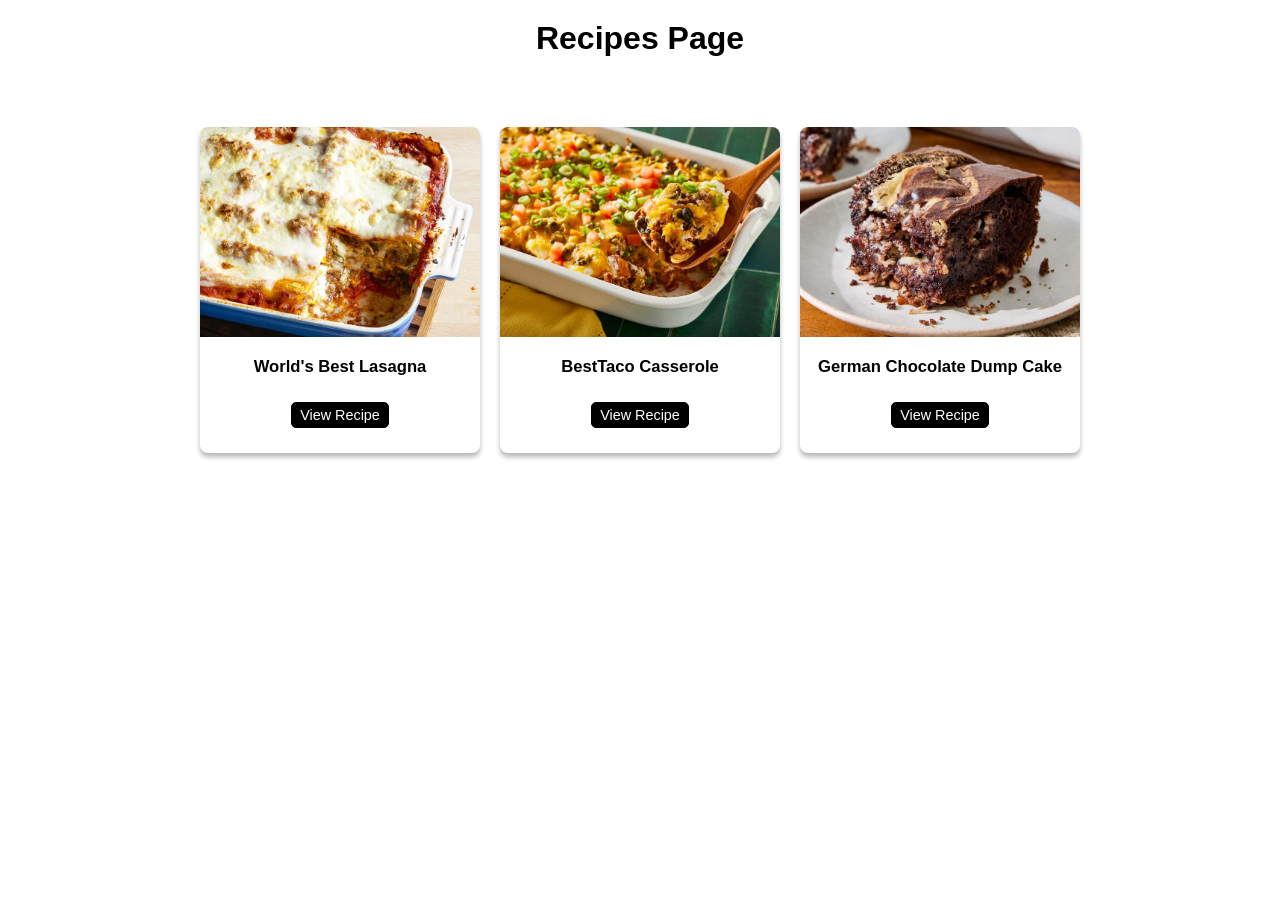
<file: index.html>
<!DOCTYPE html>
<html lang="en">
<head>
    <meta charset="UTF-8">
    <meta name="viewport" content="width=device-width, initial-scale=1.0">
    <link rel="stylesheet" href="./src/css/home.css">
    <title>Odin Recipes</title>
</head>
<body>
    <main class="home-container">
        <h1 class="home-heading">Recipes Page</h1>
        <ul class="recipes-list">
            <li class="recipes-cards">
                <img class="recipe-img" src="./src/images/lasagna/lasagna.jpg" alt="a dish of lasagna">
                <h2>World's Best Lasagna</h2>
                <a href="./recipes/lasagna.html" class="recipes">View Recipe</a>
            </li>
            <li class="recipes-cards">
                <img class="recipe-img" src="./src/images/tacoCasserole/tacoCarroset.jpg" alt="a dish of taco">
                <h2>BestTaco Casserole</h2>
                <a href="./recipes/BestTacoCasserole.html" class="recipes">View Recipe</a>
            </li>
            <li class="recipes-cards">
                <img class="recipe-img" src="./src/images/germanChocolate/germanChocolate.jpg" alt="a pice of chocolate cake">
                <h2>German Chocolate Dump Cake</h2>
                <a href="./recipes/GermanChocolateDumpCake.html" class="recipes">View Recipe</a>
            </li>
        </ul>
    </main>
</body>
</html>
</file>
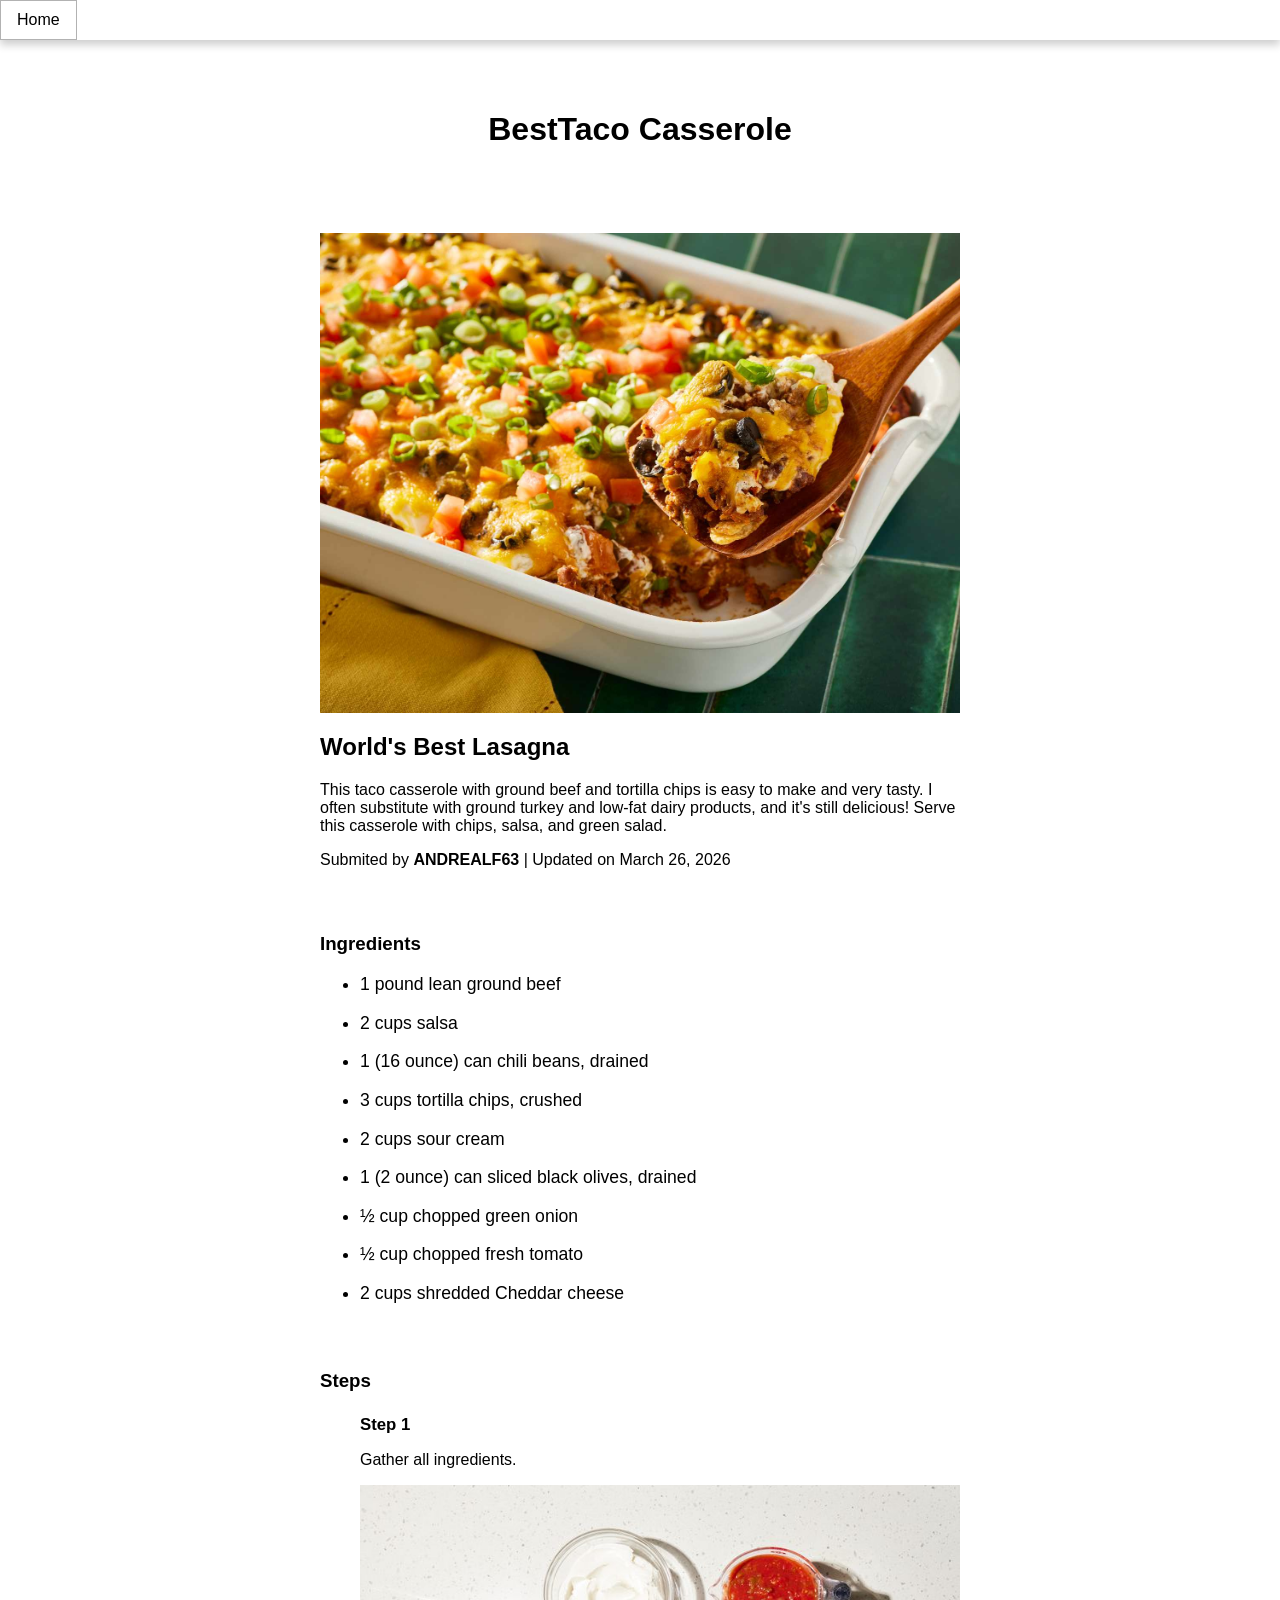
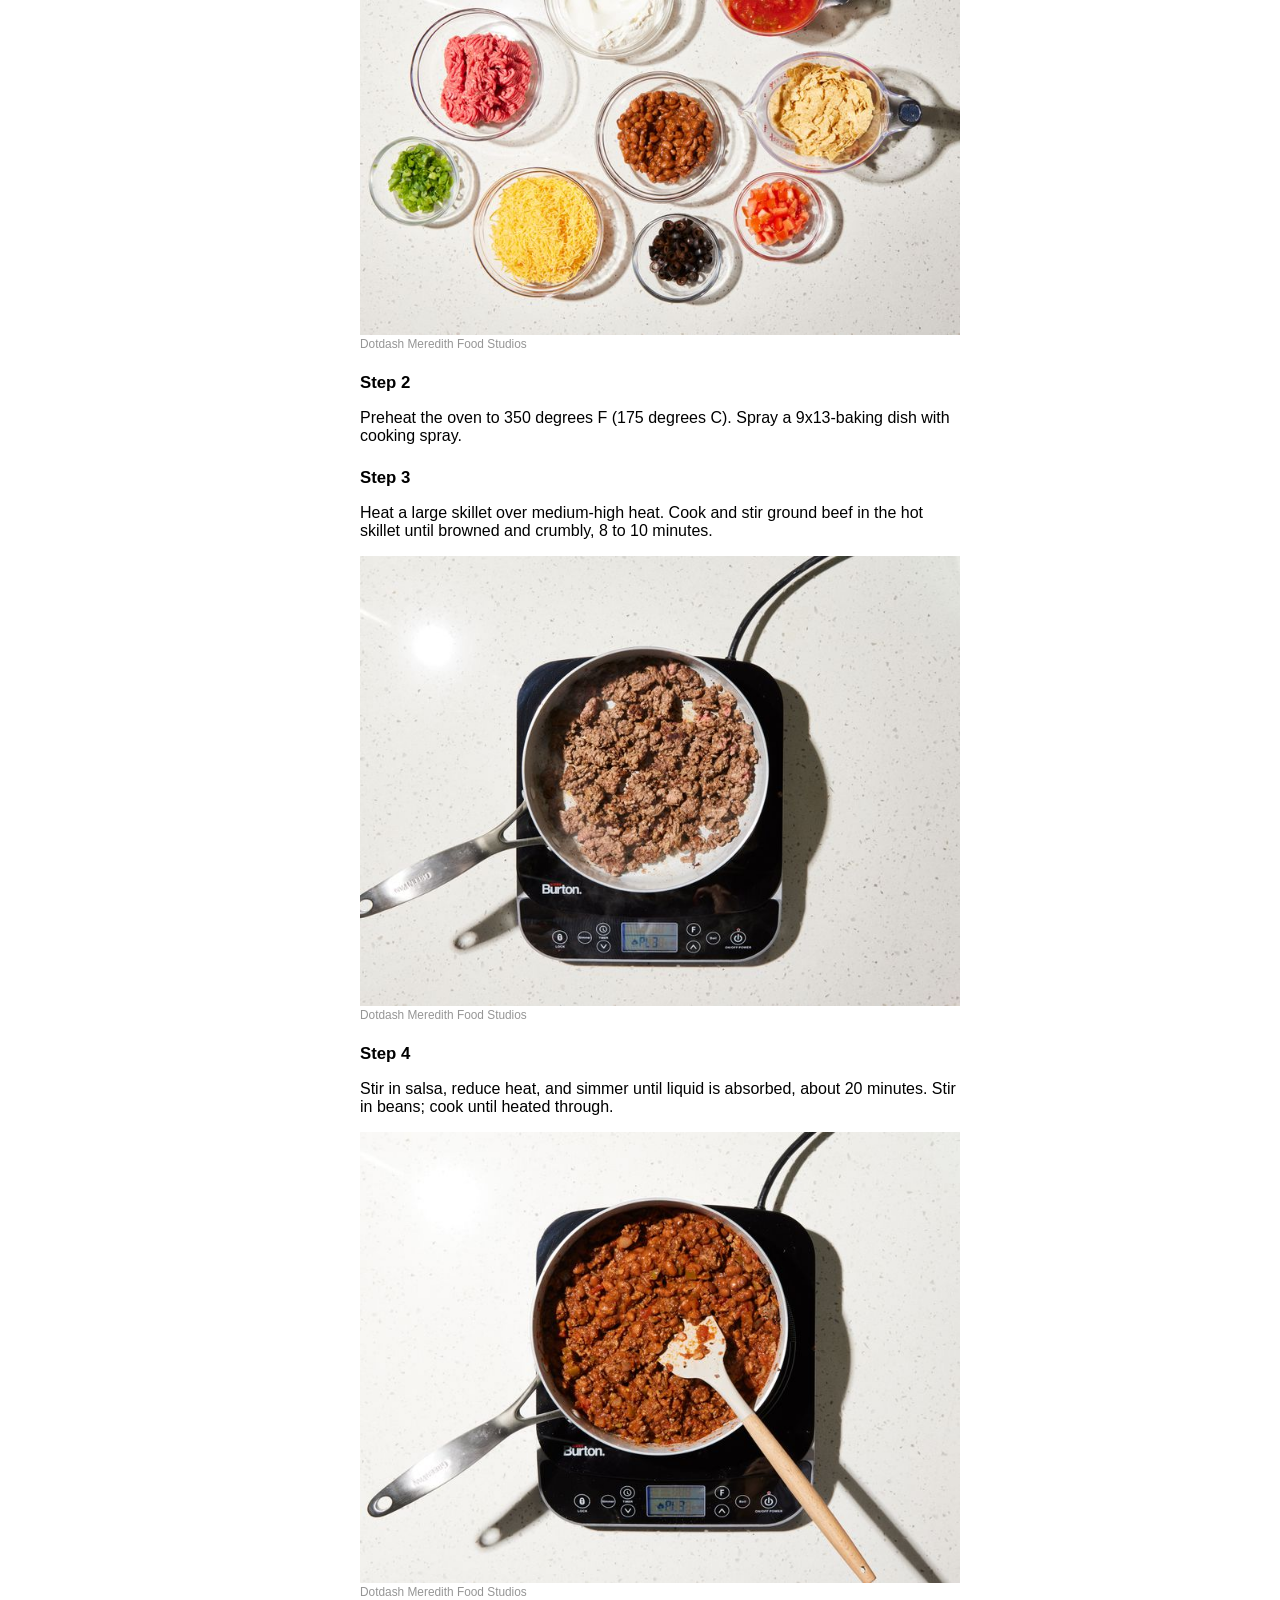
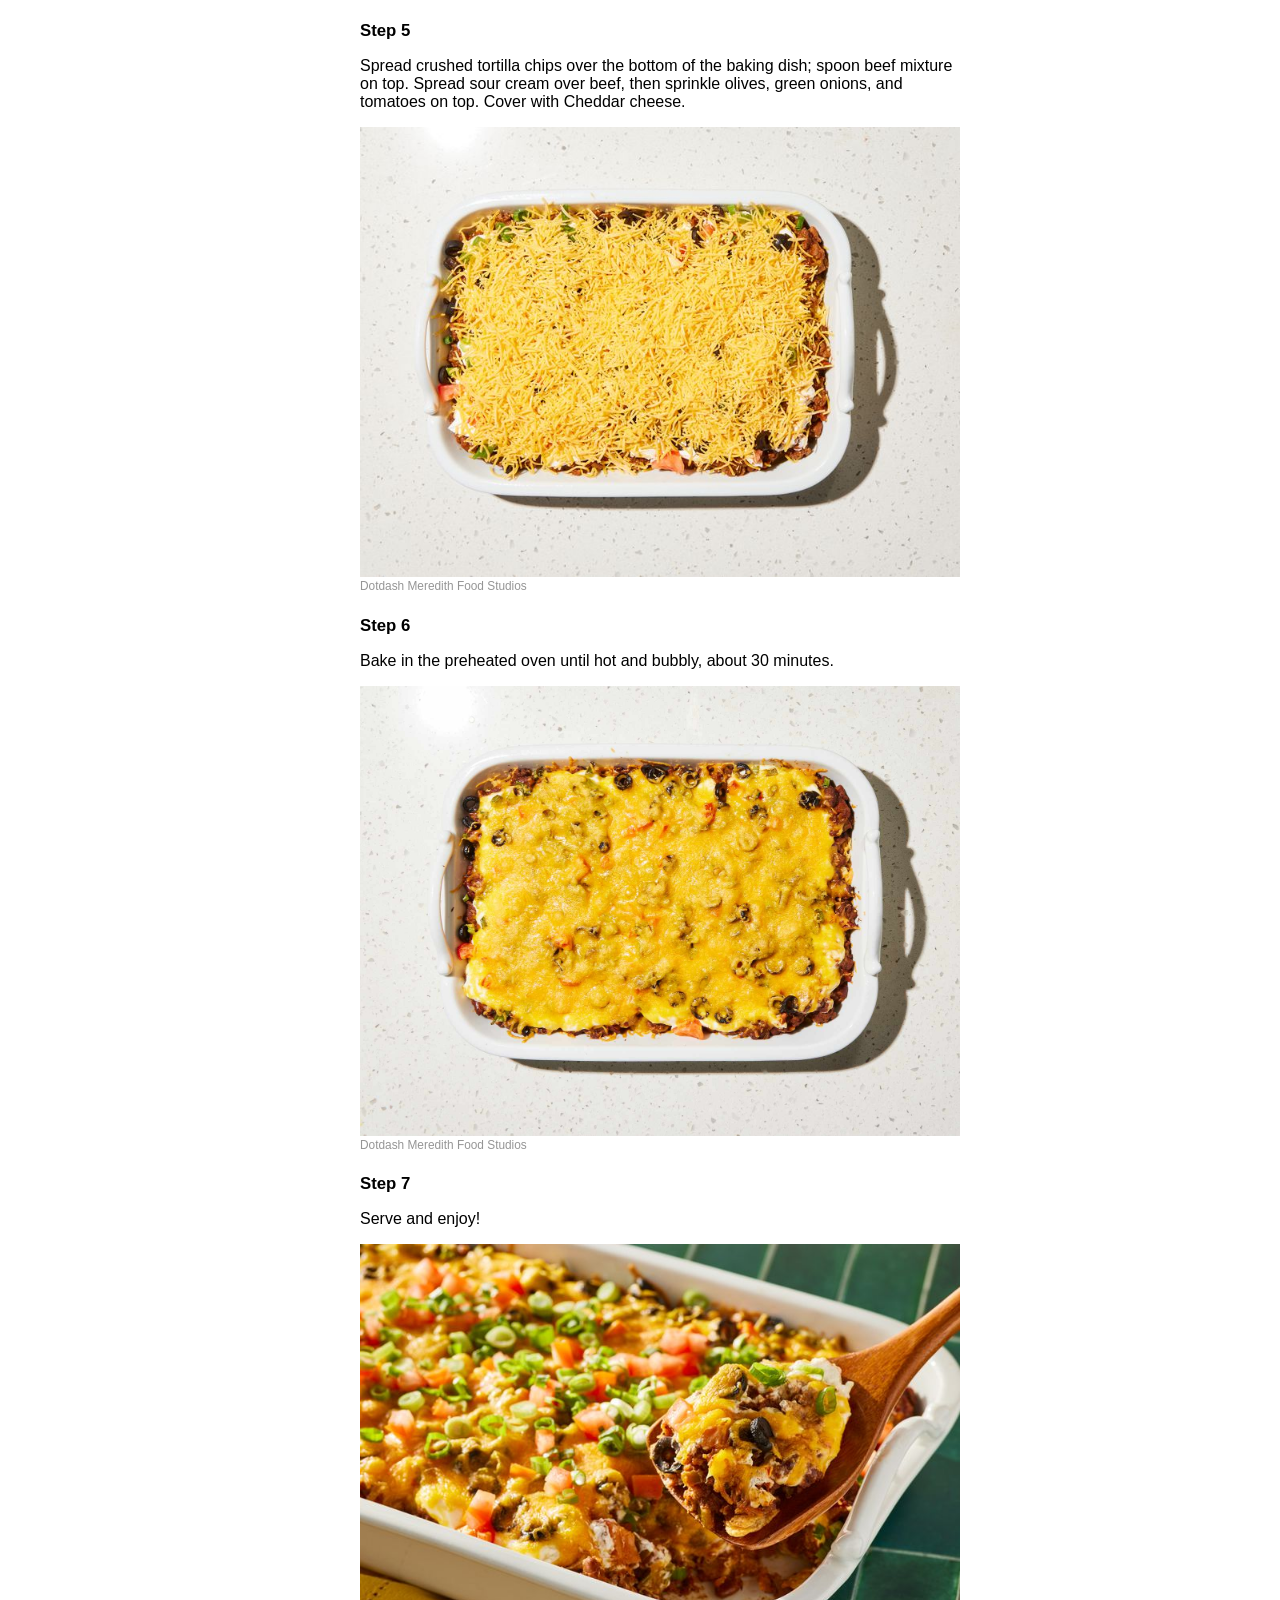
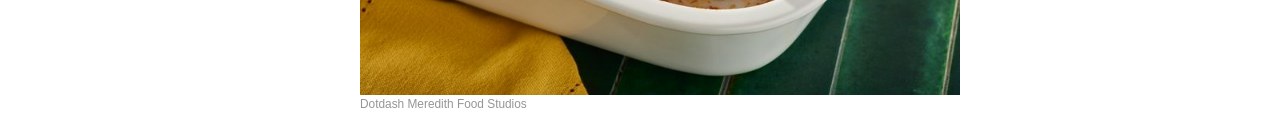
<file: recipes/BestTacoCasserole.html>
<!DOCTYPE html>
<html lang="en">
<head>
    <meta charset="UTF-8">
    <meta name="viewport" content="width=device-width, initial-scale=1.0">
    <link rel="stylesheet" href="../src/css/recipes.css">
    <title>Document</title>
</head>
<body>
    <nav><a class="a-header" href="../index.html" class="home">Home</a></nav>
    <main class="container">
        <header>
            <h1>BestTaco Casserole</h1>
            <img src="../src/images/tacoCasserole/tacoCarroset.jpg" alt="a dish of taco">
            <h2>World's Best Lasagna</h2>
            <p>This taco casserole with ground beef and tortilla chips is easy to make and very tasty. I often substitute with ground turkey and low-fat dairy products, and it's still delicious! Serve this casserole with chips, salsa, and green salad.</p>
            <p>Submited by <span class="author"><strong>ANDREALF63</strong></span> | <span class="date">Updated on March 26, 2026
</span></p>
        </header>
        <section class="ingredients-section">
            <h3 class="ingredients">Ingredients</h3>
            <ul class="ingredient-list">
                <li class="ingredient-item">
                    <p>1 pound lean ground beef</p>
                </li>
                <li class="ingredient-item">
                    <p>2 cups salsa</p>
                </li>
                <li class="ingredient-item">
                    <p>1 (16 ounce) can chili beans, drained</p>
                </li>
                <li class="ingredient-item">
                    <p>3 cups tortilla chips, crushed</p>
                </li>
                <li class="ingredient-item">
                    <p>2 cups sour cream</p>
                </li>
                <li class="ingredient-item">
                    <p>1 (2 ounce) can sliced black olives, drained</p>
                </li>
                <li class="ingredient-item">
                    <p>½ cup chopped green onion</p>
                </li>
                <li class="ingredient-item">
                    <p>½ cup chopped fresh tomato</p>
                </li>
                <li class="ingredient-item">
                    <p>2 cups shredded Cheddar cheese</p>
                </li>
            </ul>
        </section>
        <section class="making">
            <h3>Steps</h3>
            <ol class="steps-list">
                <li class="steps-items">
                    <h4>Step 1</h4>
                    <p>Gather all ingredients.</p>
                    <figure>
                        <img src="../src/images/tacoCasserole/steps/step1.jpg" alt="all ingredients each one in his recipient">
                        <figcaption class="image-credits"><small>Dotdash Meredith Food Studios</small></figcaption>
                    </figure>
                </li>
                <li class="steps-items">
                    <h4>Step 2</h4>
                    <p>Preheat the oven to 350 degrees F (175 degrees C). Spray a 9x13-baking dish with cooking spray.</p>
                </li>
                <li class="steps-items">
                    <h4>Step 3</h4>
                    <p>Heat a large skillet over medium-high heat. Cook and stir ground beef in the hot skillet until browned and crumbly, 8 to 10 minutes.</p>
                    <figure>
                        <img src="../src/images/tacoCasserole/steps/step3.jpg" alt="beef being cook">
                        <figcaption class="image-credits"><small>Dotdash Meredith Food Studios</small></figcaption>
                    </figure>
                </li>
                <li class="steps-items">
                    <h4>Step 4</h4>
                    <p>Stir in salsa, reduce heat, and simmer until liquid is absorbed, about 20 minutes. Stir in beans; cook until heated through.</p>
                    <figure>
                        <img src="../src/images/tacoCasserole/steps/step4.jpg" alt="beans being cook">
                        <figcaption class="image-credits"><small>Dotdash Meredith Food Studios</small></figcaption>
                    </figure>
                </li>
                <li class="steps-items">
                    <h4>Step 5</h4>
                    <p>Spread crushed tortilla chips over the bottom of the baking dish; spoon beef mixture on top. Spread sour cream over beef, then sprinkle olives, green onions, and tomatoes on top. Cover with Cheddar cheese.</p>
                    <figure>
                        <img src="../src/images/tacoCasserole/steps/step5.jpg" alt="crushed tortilla chips over the bottom of the baking dish">
                        <figcaption class="image-credits"><small>Dotdash Meredith Food Studios</small></figcaption>
                    </figure>
                </li>
                <li class="steps-items">
                    <h4>Step 6</h4>
                    <p>Bake in the preheated oven until hot and bubbly, about 30 minutes.</p>
                    <figure>
                        <img src="../src/images/tacoCasserole/steps/step6.jpg" alt="a dish of taco done">
                        <figcaption class="image-credits"><small>Dotdash Meredith Food Studios</small></figcaption>
                    </figure>
                </li>
                <li class="steps-items">
                    <h4>Step 7</h4>
                    <p>Serve and enjoy!</p>
                    <figure>
                        <img src="../src/images/tacoCasserole/steps/step7.jpg" alt="a boul with taco">
                        <figcaption class="image-credits"><small>Dotdash Meredith Food Studios</small></figcaption>
                    </figure>
                </li>
            </ol>
        </section>
    </main>
</body>
</html>
</file>
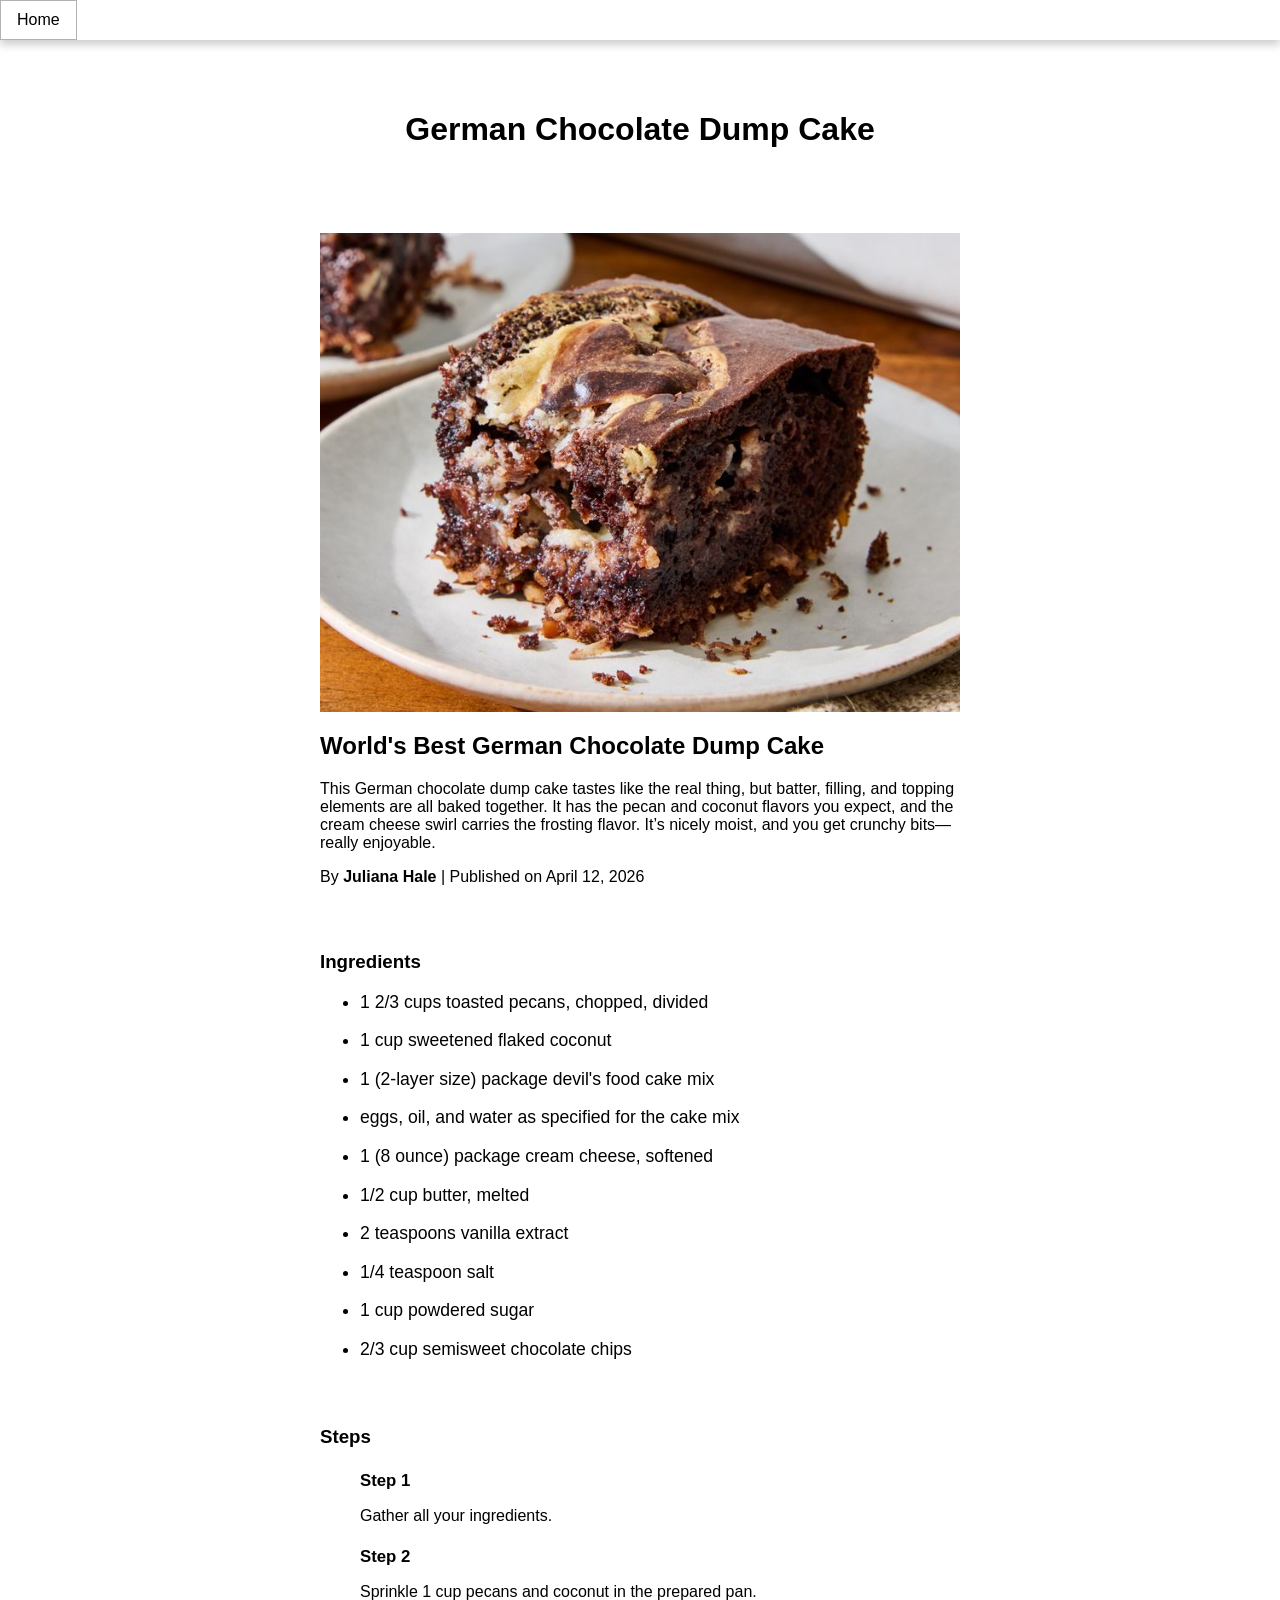
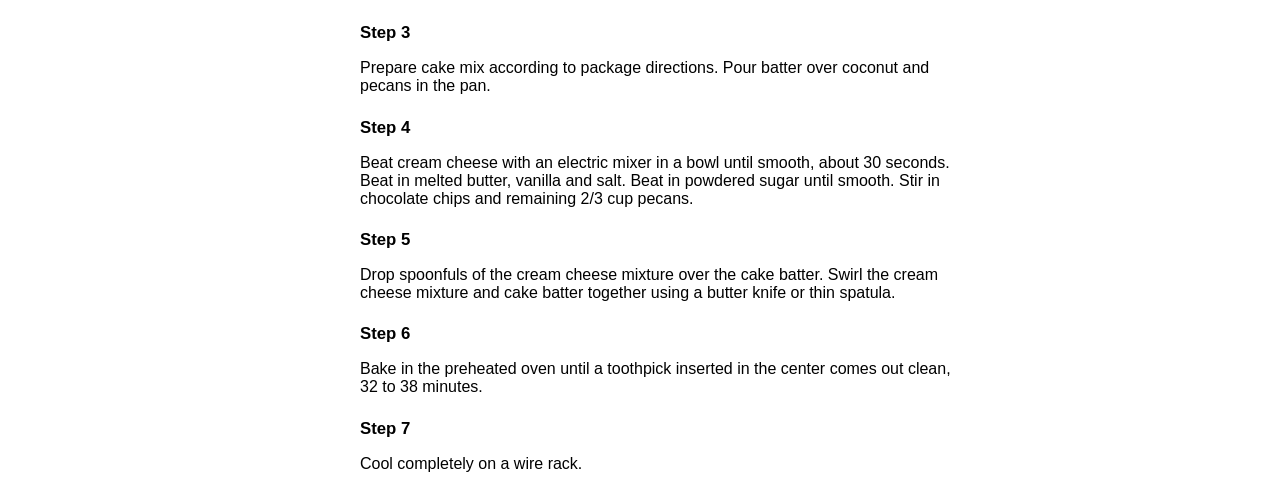
<file: recipes/GermanChocolateDumpCake.html>
<!DOCTYPE html>
<html lang="en">
<head>
    <meta charset="UTF-8">
    <meta name="viewport" content="width=device-width, initial-scale=1.0">
    <link rel="stylesheet" href="../src/css/recipes.css">
    <title>German Chocolate Dump Cake</title>
</head>
<body>
    <nav><a class="a-header" href="../index.html" class="home">Home</a></nav>
    <main class="container">
        <header>
            <h1>German Chocolate Dump Cake</h1>
            <img src="../src/images/germanChocolate/germanChocolate.jpg" alt="a dish of lasagna">
            <h2>World's Best German Chocolate Dump Cake</h2>
            <p>This German chocolate dump cake tastes like the real thing, but batter, filling, and topping elements are all baked together. It has the pecan and coconut flavors you expect, and the cream cheese swirl carries the frosting flavor. It’s nicely moist, and you get crunchy bits—really enjoyable. </p>
            <p>By <span class="author"><strong>Juliana Hale</strong></span> | <span class="date"> Published on April 12, 2026</span></p>
        </header>
        <section class="ingredients-section">
            <h3 class="ingredients">Ingredients</h3>
            <ul class="ingredient-list">
                <li class="ingredient-item">
                    <p>1 2/3 cups toasted pecans, chopped, divided</p>
                </li>
                <li class="ingredient-item">
                    <p>1 cup sweetened flaked coconut</p>
                </li>
                <li class="ingredient-item">
                    <p>1 (2-layer size) package devil's food cake mix</p>
                </li>
                <li class="ingredient-item">
                    <p>eggs, oil, and water as specified for the cake mix</p>
                </li>
                <li class="ingredient-item">
                    <p>1 (8 ounce) package cream cheese, softened</p>
                </li>
                <li class="ingredient-item">
                    <p>1/2 cup butter, melted</p>
                </li>
                <li class="ingredient-item">
                    <p>2 teaspoons vanilla extract</p>
                </li>
                <li class="ingredient-item">
                    <p>1/4 teaspoon salt</p>
                </li>
                <li class="ingredient-item">
                    <p>1 cup powdered sugar</p>
                </li>
                <li class="ingredient-item">
                    <p>2/3 cup semisweet chocolate chips</p>
                </li>
            </ul>
        </section>
        <section class="making">
            <h3>Steps</h3>
            <ol class="steps-list">
                <li class="steps-items">
                    <h4>Step 1</h4>
                    <p>Gather all your ingredients.</p>
                    
                </li>
                <li class="steps-items">
                    <h4>Step 2</h4>
                    <p>Sprinkle 1 cup pecans and coconut in the prepared pan. </p>
                </li>
                <li class="steps-items">
                    <h4>Step 3</h4>
                    <p>Prepare cake mix according to package directions. Pour batter over coconut and pecans in the pan.</p>
                </li>
                <li class="steps-items">
                    <h4>Step 4</h4>
                    <p>Beat cream cheese with an electric mixer in a bowl until smooth, about 30 seconds. Beat in melted butter, vanilla and salt. Beat in powdered sugar until smooth. Stir in chocolate chips and remaining 2/3 cup pecans. </p>
                </li>
                <li class="steps-items">
                    <h4>Step 5</h4>
                    <p>Drop spoonfuls of the cream cheese mixture over the cake batter. Swirl the cream cheese mixture and cake batter together using a butter knife or thin spatula.</p>
                </li>
                <li class="steps-items">
                    <h4>Step 6</h4>
                    <p>Bake in the preheated oven until a toothpick inserted in the center comes out clean, 32 to 38 minutes.</p>
                </li>
                <li class="steps-items">
                    <h4>Step 7</h4>
                    <p>Cool completely on a wire rack. </p>
                </li>
            </ol>
        </section>
    </main>
</body>
</html>
</file>
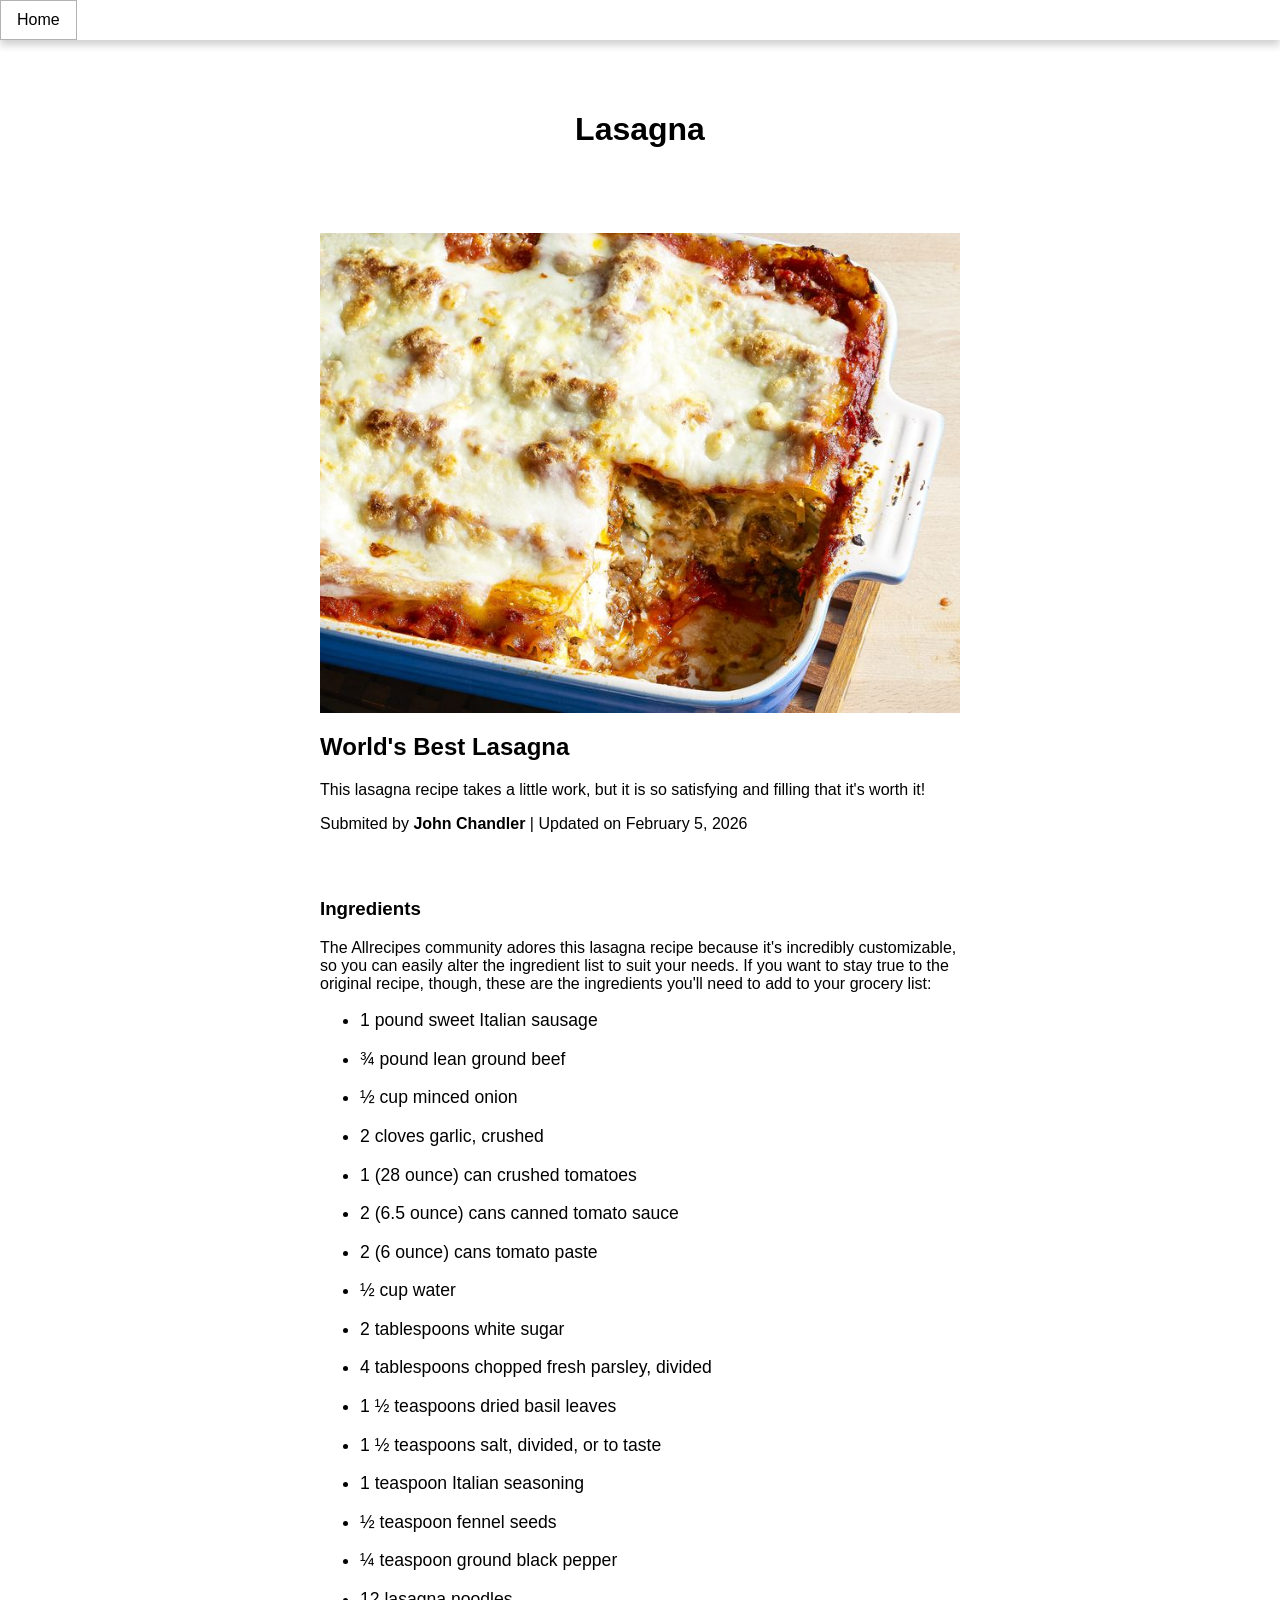
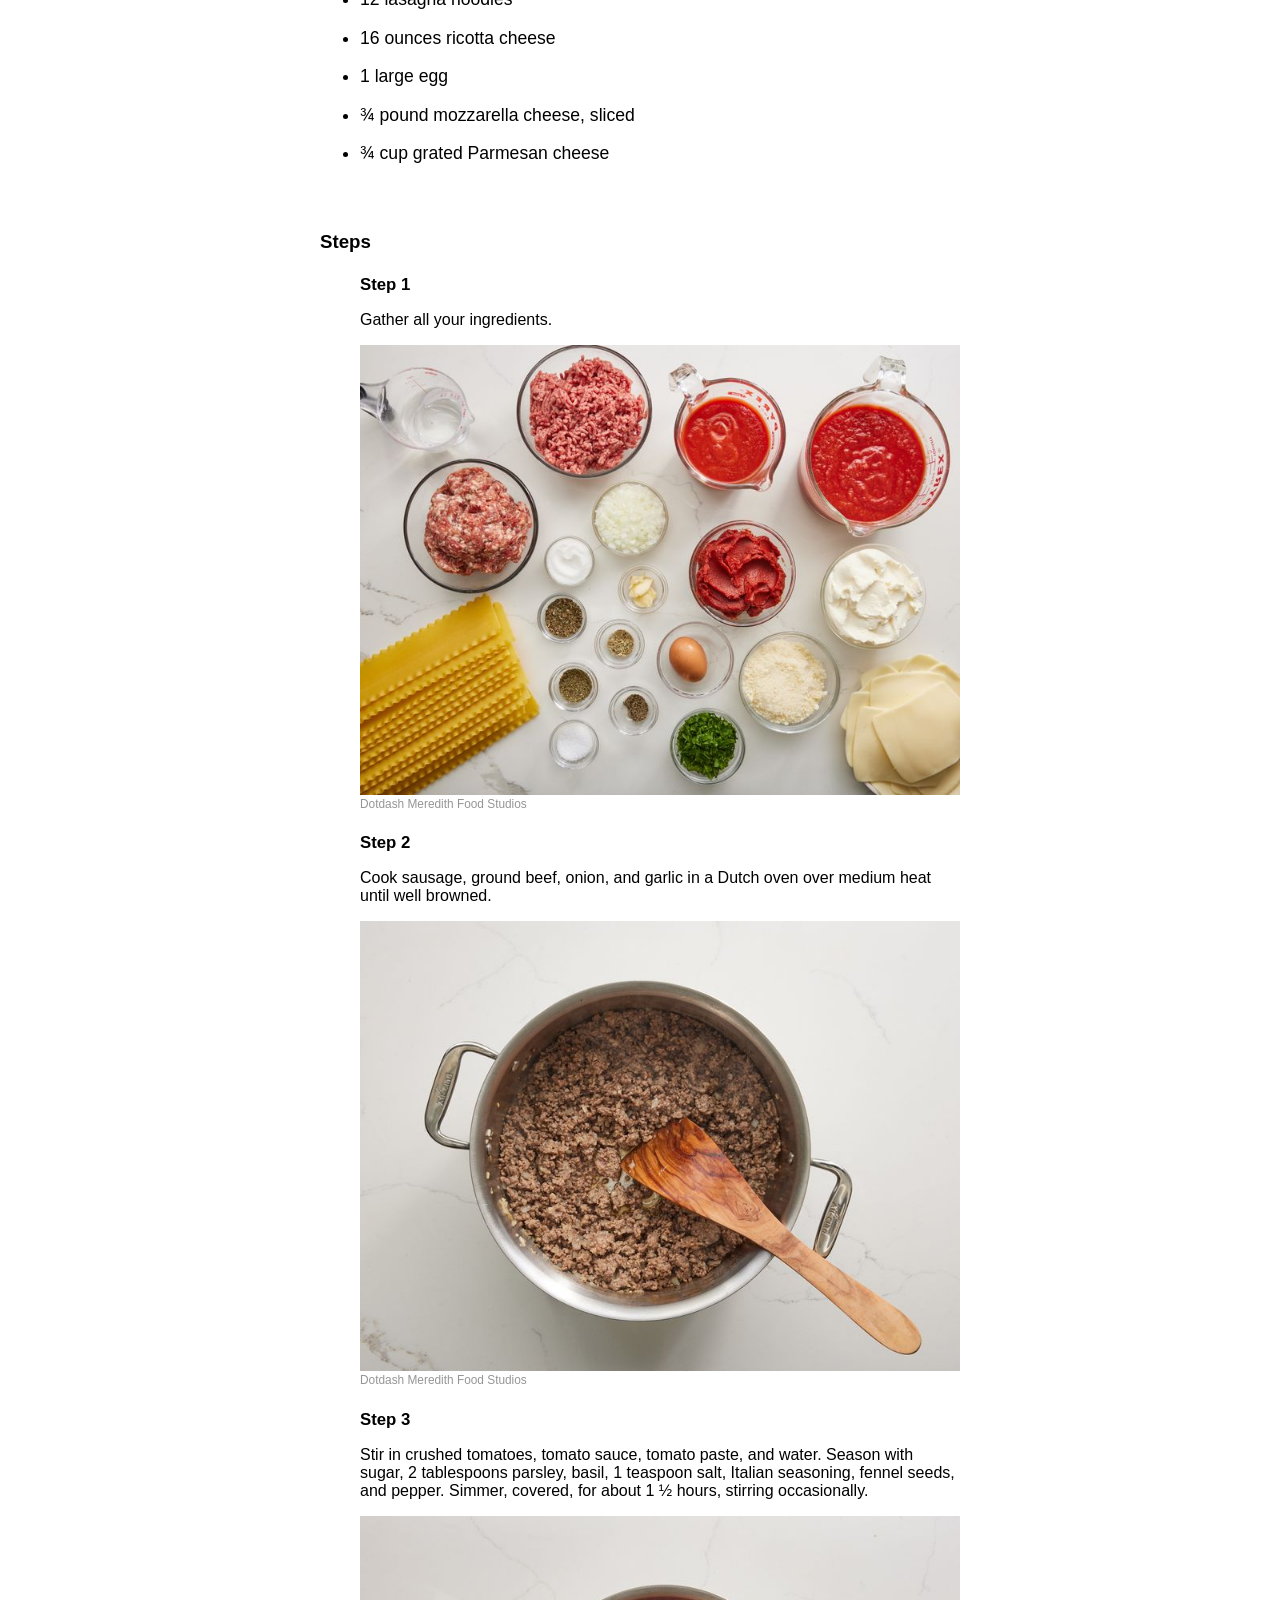
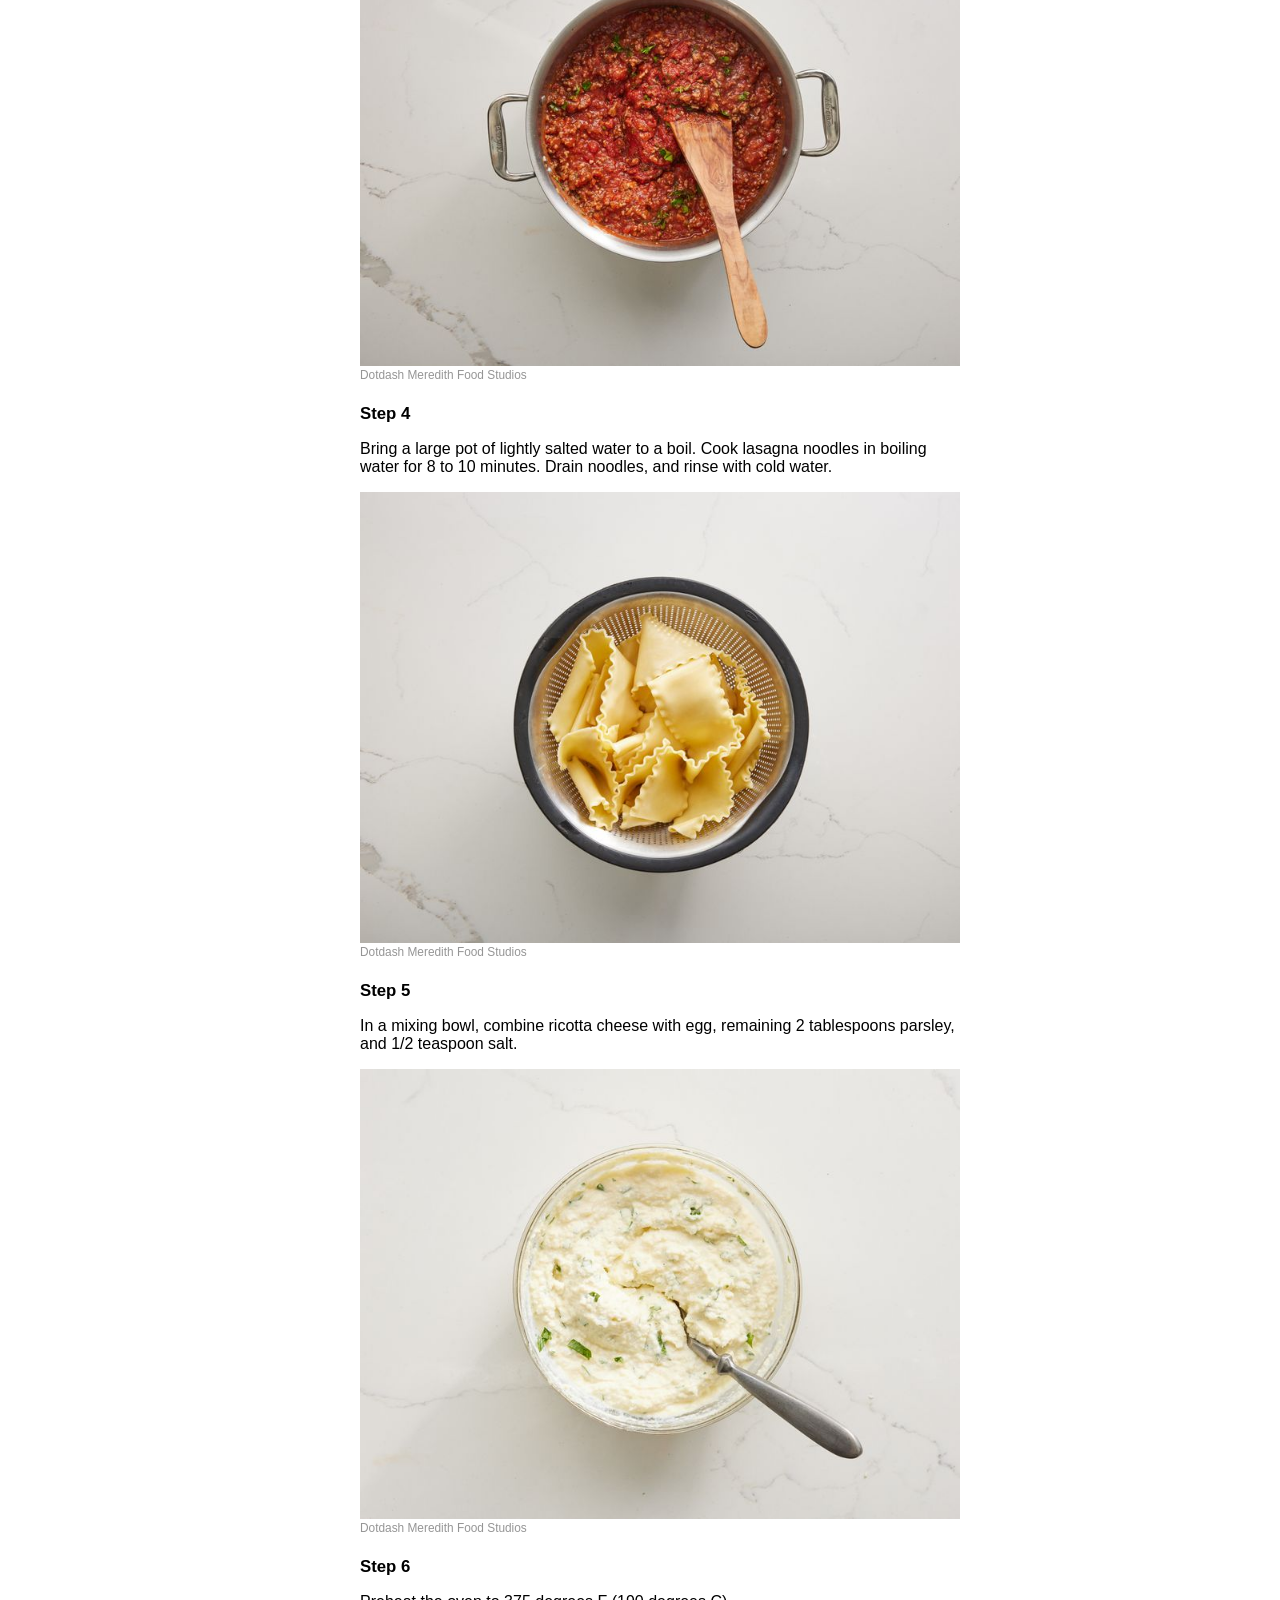
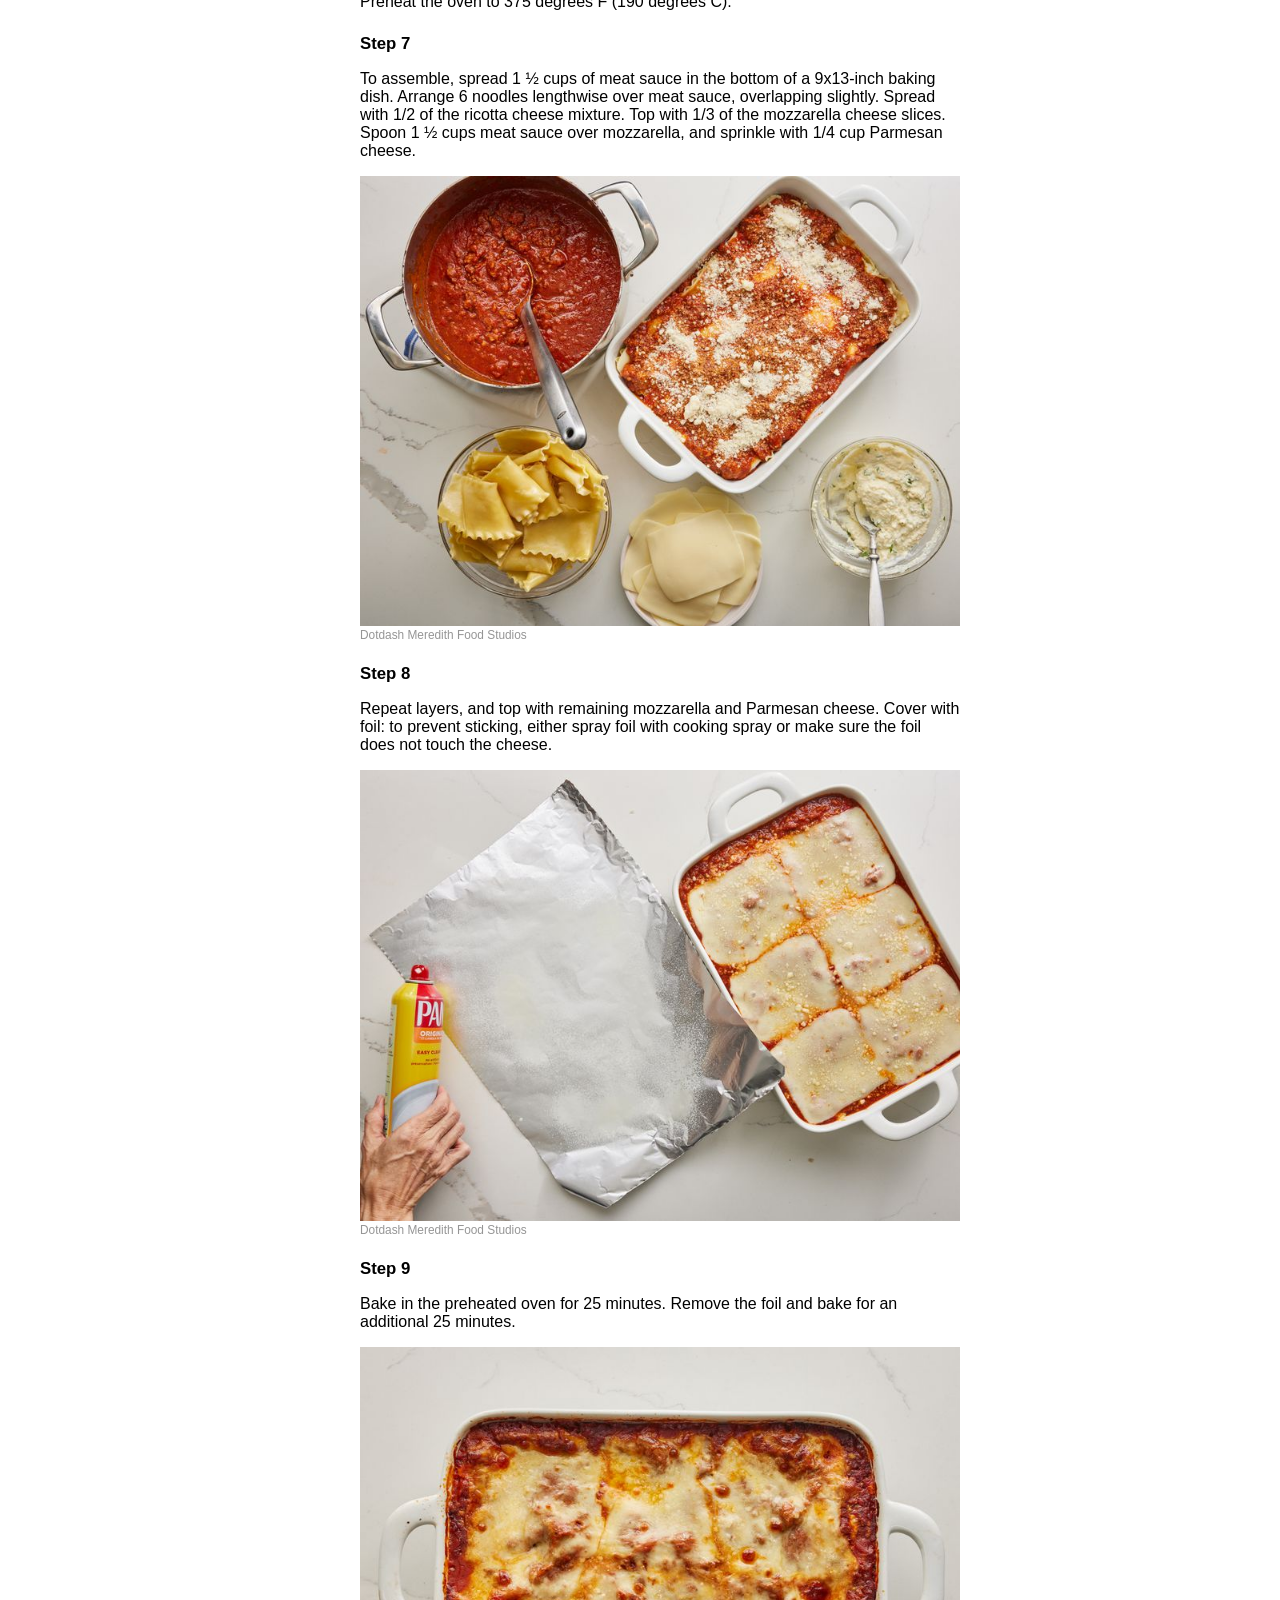
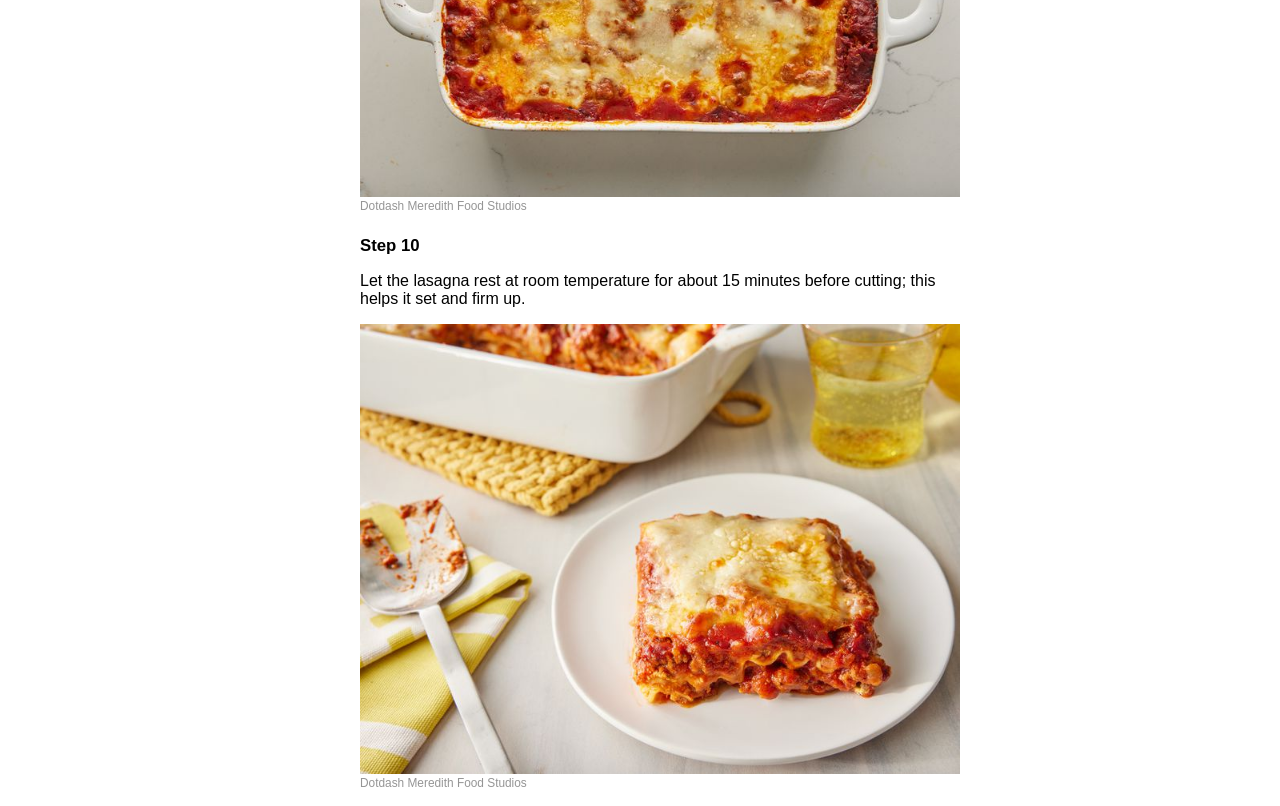
<file: recipes/lasagna.html>
<!DOCTYPE html>
<html lang="en">
<head>
    <meta charset="UTF-8">
    <meta name="viewport" content="width=device-width, initial-scale=1.0">
    <link rel="stylesheet" href="../src/css/recipes.css">
    <title>Lasagna</title>
</head>
<body>
    <nav><a class="a-header" href="../index.html" class="home">Home</a></nav>
    <main class="container">
        <header>
            <h1>Lasagna</h1>
            <img src="../src/images/lasagna/lasagna.jpg" alt="a dish of lasagna">
            <h2>World's Best Lasagna</h2>
            <p>This lasagna recipe takes a little work, but it is so satisfying and filling that it's worth it!</p>
            <p>Submited by <span class="author"><strong>John Chandler</strong></span> | <span class="date">Updated on February 5, 2026</span></p>
        </header>
        <section class="ingredients-section">
            <h3 class="ingredients">Ingredients</h3>
            <p>The Allrecipes community adores this lasagna recipe because it's incredibly customizable, so you can easily alter the ingredient list to suit your needs. If you want to stay true to the original recipe, though, these are the ingredients you'll need to add to your grocery list:</p>
            <ul class="ingredient-list">
                <li class="ingredient-item">
                    <p>1 pound sweet Italian sausage</p>
                </li>
                <li class="ingredient-item">
                    <p>¾ pound lean ground beef</p>
                </li>
                <li class="ingredient-item">
                    <p>½ cup minced onion</p>
                </li>
                <li class="ingredient-item">
                    <p>2 cloves garlic, crushed</p>
                </li>
                <li class="ingredient-item">
                    <p>1 (28 ounce) can crushed tomatoes</p>
                </li>
                <li class="ingredient-item">
                    <p>2 (6.5 ounce) cans canned tomato sauce</p>
                </li>
                <li class="ingredient-item">
                    <p>2 (6 ounce) cans tomato paste</p>
                </li>
                <li class="ingredient-item">
                    <p>½ cup water</p>
                </li>
                <li class="ingredient-item">
                    <p>2 tablespoons white sugar</p>
                </li>
                <li class="ingredient-item">
                    <p>4 tablespoons chopped fresh parsley, divided</p>
                </li>
                <li class="ingredient-item">
                    <p>1 ½ teaspoons dried basil leaves</p>
                </li>
                <li class="ingredient-item">
                    <p>1 ½ teaspoons salt, divided, or to taste</p>
                </li>
                <li class="ingredient-item">
                    <p>1 teaspoon Italian seasoning</p>
                </li>
                <li class="ingredient-item">
                    <p>½ teaspoon fennel seeds</p>
                </li>
                <li class="ingredient-item">
                    <p>¼ teaspoon ground black pepper</p>
                </li>
                <li class="ingredient-item">
                    <p>12 lasagna noodles</p>
                </li>
                <li class="ingredient-item">
                    <p>16 ounces ricotta cheese</p>
                </li>
                <li class="ingredient-item">
                    <p>1 large egg</p>
                </li>
                <li class="ingredient-item">
                    <p>¾ pound mozzarella cheese, sliced</p>
                </li>
                <li class="ingredient-item">
                    <p>¾ cup grated Parmesan cheese</p>
                </li>
            </ul>
        </section>
        <section class="making">
            <h3>Steps</h3>
            <ol class="steps-list">
                <li class="steps-items">
                    <h4>Step 1</h4>
                    <p>Gather all your ingredients.</p>
                    <figure>
                        <img src="../src/images/lasagna/steps/step1.jpg" alt="first all ingredients">
                        <figcaption class="image-credits"><small>Dotdash Meredith Food Studios</small></figcaption>
                    </figure>
                </li>
                <li class="steps-items">
                    <h4>Step 2</h4>
                    <p>Cook sausage, ground beef, onion, and garlic in a Dutch oven over medium heat until well browned. </p>
                    <figure>
                        <img src="../src/images/lasagna/steps/step2.jpg" alt="Sausage with beef being cook">
                        <figcaption class="image-credits"><small>Dotdash Meredith Food Studios</small></figcaption>
                    </figure>
                </li>
                <li class="steps-items">
                    <h4>Step 3</h4>
                    <p>Stir in crushed tomatoes, tomato sauce, tomato paste, and water. Season with sugar, 2 tablespoons parsley, basil, 1 teaspoon salt, Italian seasoning, fennel seeds, and pepper. Simmer, covered, for about 1 ½ hours, stirring occasionally. </p>
                    <figure>
                        <img src="../src/images/lasagna/steps/step3.jpg" alt="Stir in crushed tomatoes">
                        <figcaption class="image-credits"><small>Dotdash Meredith Food Studios</small></figcaption>
                    </figure>
                </li>
                <li class="steps-items">
                    <h4>Step 4</h4>
                    <p>Bring a large pot of lightly salted water to a boil. Cook lasagna noodles in boiling water for 8 to 10 minutes. Drain noodles, and rinse with cold water.</p>
                    <figure>
                        <img src="../src/images/lasagna/steps/step4.jpg" alt="lasagna noodles into a boul">
                        <figcaption class="image-credits"><small>Dotdash Meredith Food Studios</small></figcaption>
                    </figure>
                </li>
                <li class="steps-items">
                    <h4>Step 5</h4>
                    <p>In a mixing bowl, combine ricotta cheese with egg, remaining 2 tablespoons parsley, and 1/2 teaspoon salt. </p>
                    <figure>
                        <img src="../src/images/lasagna/steps/step5.jpg" alt="ricotta cheese with egg mixed into a glass boul">
                        <figcaption class="image-credits"><small>Dotdash Meredith Food Studios</small></figcaption>
                    </figure>
                </li>
                <li class="steps-items">
                    <h4>Step 6</h4>
                    <p>Preheat the oven to 375 degrees F (190 degrees C). </p>
                </li>
                <li class="steps-items">
                    <h4>Step 7</h4>
                    <p>To assemble, spread 1 ½ cups of meat sauce in the bottom of a 9x13-inch baking dish. Arrange 6 noodles lengthwise over meat sauce, overlapping slightly. Spread with 1/2 of the ricotta cheese mixture. Top with 1/3 of the mozzarella cheese slices. Spoon 1 ½ cups meat sauce over mozzarella, and sprinkle with 1/4 cup Parmesan cheese.</p>
                    <figure>
                        <img src="../src/images/lasagna/steps/step7.jpg" alt="all separated ingredients side by side in separated recipients">
                        <figcaption class="image-credits"><small>Dotdash Meredith Food Studios</small></figcaption>
                    </figure>
                </li>
                <li class="steps-items">
                    <h4>Step 8</h4>
                    <p>Repeat layers, and top with remaining mozzarella and Parmesan cheese. Cover with foil: to prevent sticking, either spray foil with cooking spray or make sure the foil does not touch the cheese. </p>
                    <figure>
                        <img src="../src/images/lasagna/steps/step8.jpg" alt="all ingredients joined into a boul">
                        <figcaption class="image-credits"><small>Dotdash Meredith Food Studios</small></figcaption>
                    </figure>
                </li>
                <li class="steps-items">
                    <h4>Step 9</h4>
                    <p>Bake in the preheated oven for 25 minutes. Remove the foil and bake for an additional 25 minutes. </p>
                    <figure>
                        <img src="../src/images/lasagna/steps/step9.jpg" alt="lasagna done">
                        <figcaption class="image-credits"><small>Dotdash Meredith Food Studios</small></figcaption>
                    </figure>
                </li>
                <li class="steps-items">
                    <h4>Step 10</h4>
                    <p>Let the lasagna rest at room temperature for about 15 minutes before cutting; this helps it set and firm up. </p>
                    <figure>
                        <img src="../src/images/lasagna/steps/step10.jpg" alt="piece of lasagna in a dish">
                        <figcaption class="image-credits"><small>Dotdash Meredith Food Studios</small></figcaption>
                    </figure>
                </li>
            </ol>
        </section>
    </main>
</body>
</html>
</file>
<file: src/css/home.css>
* {
    box-sizing: border-box;
    margin: 0;
    padding: 0;
    font-family: Verdana, Geneva, Tahoma, sans-serif;
}

.home-container {
    display: flex;
    flex-flow: column wrap;
    align-items: center;
    padding: 20px;
    gap: 50px;
}

.home-container .recipes-list  {
    list-style-type: none;
    padding: 10px;
    display: flex;
    flex-direction: row;
    flex-wrap: wrap;
    justify-content: space-evenly;
    background-color: #fff;
}

.home-container .recipes-list .recipes-cards {
    display: flex;
    width: 280px;
    margin: 10px;
    padding-bottom: 20px;
    text-align: center;
    flex-flow: column wrap;
    align-items: center;
    justify-content: space-evenly;
    gap: 20px;
    border-radius: 8px;
    box-shadow: 0px 4px 5px rgba(0, 0, 0, 0.288);
    background-color: white;
    transition: all .2s ease-in-out;
}

.home-container .recipes-list .recipes-cards:hover {
    transform: scale(1.05);
    box-shadow: 0px 8px 10px rgba(0, 0, 0, 0.39);
}

.home-container .recipes-list .recipes-cards h2 {
    font-size: 1.04rem;
}

img {
    display: block;
    max-width: 100%;
    height: auto;
    border-radius: 8px 8px 0 0;
}

.recipe-img { border-radius: 8px 8px 0 0; }

.recipes {
    text-decoration: none;
    margin: 5px 0;
    padding: 4px 8px;
    border: 1px solid #000;
    border-radius: 5px;
    font-size: .9em;
    font-weight: 501;
    color: #fff;
    background-color: #000;
    transition: all .2s ease-in-out;
}

.recipes:hover {
    transform: scale(1.01);
    color: #000;
    background-color: #fff;
    box-shadow: 3px 3px 2px #000;
}
</file>
<file: src/css/recipes.css>
* {
    box-sizing: border-box;
    font-family: Verdana, Geneva, Tahoma, sans-serif;
}

body {
    padding: 0;
    margin: 0;
}

nav {
    position: sticky;
    top: 0;
    margin: 0;
    padding: 0; 
    box-shadow: 0 5px 8px #00000031;
    background-color: #fff;
}

h1 {
    height: 150px;
    padding: 50px; 
    text-align: center; }

.a-header {
    display: inline-block;
    margin: 0;
    padding: 10px 16px;
    text-decoration: none;
    color: #000;
    border: 1px solid #b2b2b2;
}

.a-header:hover {
    color: #fff;
    border-color: #000;
    background-color: #000;
}

.container {
    margin: 0 auto;
    width: 50%;
    display: flex;
    flex-flow: column wrap;
    align-items: flex-start;
    gap: 30px;
}

figure { margin: 0; }

img {
    display: block;
    margin: 0;
    max-width: 100%;
    height: auto;
}

.image-credits { 
    color: rgba(124, 124, 124, 0.808); 
    font-size: 0.89em;
}

.ingredients-section .ingredient-list li {
    color: #000;
    font-size: 1.1rem;
}

.steps-list { list-style-type: none; }

.steps-items h4 { 
    font-size: 1.05em;
    margin-bottom: 0;
}
</file>
